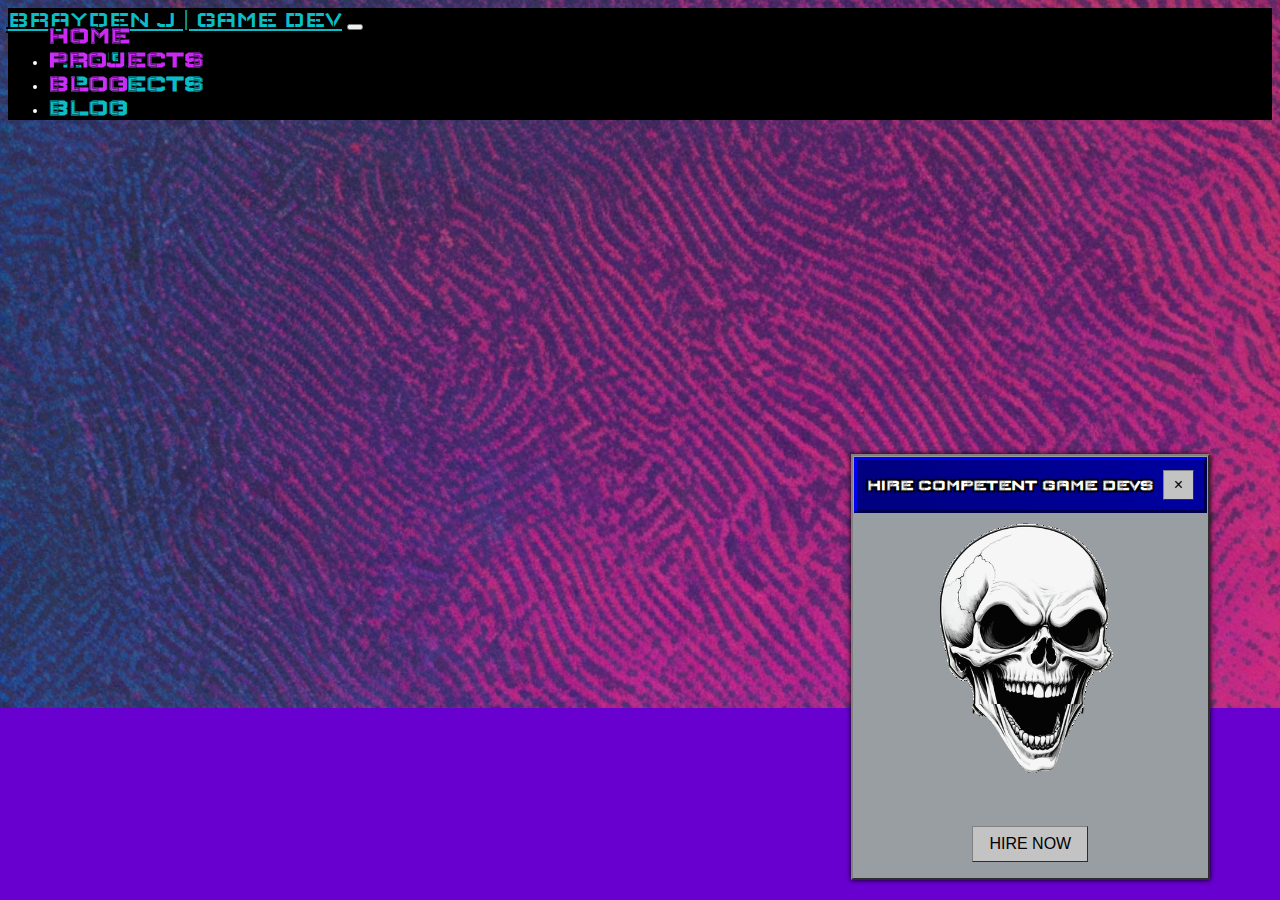
<file: cool.html>
<!doctype html>
<html lang="en">
  <head>
    <meta charset="utf-8" />
    <meta name="viewport" content="width=device-width, initial-scale=1" />
    <title>Braydens Portfolio</title>
    <link rel="stylesheet" href="styles.css" />
    <!-- Updated CSS link -->
    <link
      href="https://cdn.jsdelivr.net/npm/bootstrap@5.3.2/dist/css/bootstrap.min.css"
      rel="stylesheet"
      integrity="sha384-T3c6CoIi6uLrA9TneNEoa7RxnatzjcDSCmG1MXxSR1GAsXEV/Dwwykc2MPK8M2HN"
      crossorigin="anonymous"
    />
    <link rel="preconnect" href="https://fonts.googleapis.com" />
    <link rel="preconnect" href="https://fonts.gstatic.com" crossorigin />
    <link
      rel="stylesheet"
      href="https://use.fontawesome.com/releases/v5.8.1/css/all.css"
    />
    <link
      rel="stylesheet"
      href="https://cdnjs.cloudflare.com/ajax/libs/font-awesome/6.0.0-beta3/css/all.min.css"
      integrity="sha384-k6vP0kho+2zL+Kl2g1Hw2l/6wJR723FupjZIEfMwhbqIlRIah0wVnc/P0yL1O7Y7"
      crossorigin="anonymous"
    />
    <link
      href="https://fonts.googleapis.com/css2?family=MedievalSharp&family=Micro+5&family=Noto+Sans+Arabic:wght@100..900&family=Noto+Sans+SC:wght@100..900&family=Noto+Sans:ital,wght@0,100..900;1,100..900&family=Orbitron:wght@400..900&family=Oxanium:wght@200..800&family=Wallpoet&display=swap"
      rel="stylesheet"
    />
    <style>
      body {
        background-image: url("assets/static.jpg");
        background-size: cover;
        background-repeat: no-repeat;
        background-position: center;
      }
    </style>
  </head>
  <body>
    <nav
      class="navbar navbar-expand-lg navbar-dark sticky-top wallpoet-regular navbar-custom"
    >
      <div class="container">
        <a class="wallpoet-regular navbar-brand" href="#"
          >BRAYDEN J | GAME DEV</a
        >
        <button
          class="navbar-toggler"
          type="button"
          data-bs-toggle="collapse"
          data-bs-target="#navbarNav"
          aria-controls="navbarNav"
          aria-expanded="false"
          aria-label="Toggle navigation"
        >
          <span class="navbar-toggler-icon"></span>
        </button>
        <div class="collapse navbar-collapse" id="navbarNav">
          <ul class="navbar-nav ms-auto">
            <li class="nav-item">
              <a class="nav-link active" href="index.html" data-glitch="Home"
                >Home</a
              >
            </li>
            <li class="nav-item">
              <a class="nav-link" href="projects.html" data-glitch="Projects"
                >Projects</a
              >
            </li>
            <li class="nav-item">
              <a class="nav-link" href="blog.html" data-glitch="Blog">Blog</a>
            </li>
          </ul>
        </div>
      </div>
    </nav>

    <button id="virusButton" style="display: none;">
      <img src="assets/popupads/virus.png" alt="Virus Button" />
    </button>


<!-- Popup 1 -->
<div class="popups7 popup-slightly-left" id="popup1">
  <div class="popups-title7">
    HIRE COMPETENT GAME DEVS
    <button class="popups-close-top" data-popup-close="#popup1">×</button>
  </div>
  <div class="popups-text">
    <img class="skull-image" src="assets/popupads/skull2.gif" alt="skull gif" />
    <br />
    <!-- <button class="popups-close" data-popup-close="#popup1">HIRE NOW</button> -->
    <button class="popups-close" data-popup-open="#popup2">HIRE NOW</button>
  </div>
</div>

<!-- Popup 2 -->
<div class="popups7" id="popup2">
  <div class="popups-title7">
    FEELING LAME?
    <button class="popups-close-top" data-popup-close="#popup2">×</button>
  </div>
  <div class="popups-text">
    <img class="skull-image" src="assets/popupads/bananaGuy.png" alt="banana png" />
    <p>Turn yourself into a banana!</p>
    <button class="popups-close" data-popup-open="#popup3">BANANA TIME</button>
  </div>
</div>

<div class="popups7 popup-center" id="popup3">
  <div class="popups-title7">
    FEELING LONELY?
    <button class="popups-close-top" data-popup-close="#popup3">×</button>
  </div>
  <div class="popups-text">
    <img class="skull-image" src="assets/popupads/bunch.png" alt="banana png" />
    <p>Turn yorself into a BUNCH of banana!</p>
    <button class="popups-close" data-popup-close="#popup3" data-popup-open="#popup4">BUNCH TIME</button>
  </div>
</div>

<div class="popups7 popup-center" id="popup4">
  <div class="popups-title7">
    I SAID TURN YOURSELF INTO BUNCH OF BANANA
    <button class="popups-close-top" data-popup-close="#popup4">×</button>
  </div>
  <div class="popups-text">
    <img class="skull-image" src="assets/popupads/angryBunch.png" alt="banana png" />
    <p>DO IT</p>
    <button class="popups-close" data-popup-open="#popup5">NOW</button>
  </div>
</div>

<div class="popups7 popup-slightly-left" id="popup5">
  <div class="popups-title7">
    OOP missed ur chance, DONT MISS THIS ONE
    <button class="popups-close-top" data-popup-close="#popup5">×</button>
  </div>
  <div class="popups-text">
    <img class="skull-image" src="assets/popupads/bluetooth.jpg" alt="blue png" />
    <p>You know whats better than bananification, BLUE TOOTH ROCK</p>
    <button class="popups-close" data-popup-open="#popup6">AWW, ADOPT TODAY</button>
  </div>
</div>

<div class="popups7 popup-slightly-right" id="popup6">
  <div class="popups-title7">
    GOTH COIN
    <button class="popups-close-top" data-popup-close="#popup5">×</button>
  </div>
  <div class="popups-text">
    <img class="skull-image" src="assets/popupads/gothcoin.jpg" alt="goth png" />
    <p>LOOKS LIKE BITCOIN, but its not</p>
    <button class="popups-close" data-popup-open="#popup7">AWW, BUY TODAY</button>
  </div>
</div>

<div class="popups7 popup-top-right" id="popup7">
  <div class="popups-title7">
    FORGET EVERYTHING
    <button class="popups-close-top" data-popup-close="#popup7">×</button>
  </div>
  <div class="popups-text">
    <img class="skull-image" src="assets/popupads/spacegetti.jpg" alt="spag png" />
    <p>SPACEGETTI</p>
    <button class="popups-close" data-popup-open="#popup8">ID EAT THAT</button>
  </div>
</div>

<div class="popups7 popup-center" id="popup8">
  <div class="popups-title7">
    FORGET EVERYTHING
    <button class="popups-close-top" data-popup-close="#popup8">×</button>
  </div>
  <div class="popups-text">
    <img class="skull-image" src="assets/popupads/stop.png" alt="stop png" />
    <p>AD BLOCKER, DOWNLOAD NOW</p>
    <button class="popups-close" id="endTheMadness">END_THE_MADNESS.exe</button>
  </div>
</div>

    <script
      src="https://cdn.jsdelivr.net/npm/bootstrap@5.3.2/dist/js/bootstrap.bundle.min.js"
      integrity="sha384-C6RzsynM9kWDrMNeT87bh95OGNyZPhcTNXj1NW7RuBCsyN/o0jlpcV8Qyq46cDfL"
      crossorigin="anonymous"
    ></script>
    <script src="js/effect.js"></script>
  </body>
</html>
</file>
<file: styles.css>
/* Global Styles */

/* Backgrounds */
body {
  /* background-image: url("assets/static.jpg"); Background image for index */
  background-size: cover;
  background-repeat: no-repeat;
  background-position: center;
  font-family: "Wallpoet", sans-serif; /* The font used on index.html */
  color: white; /* Set text color to white */
  text-shadow: 2px 2px 0px black, 
               -2px -2px 0px black, 
               -2px 2px 0px black, 
               2px -2px 0px black; /* Creates a black outline */
  background-color: #6800d0 !important;
}

/* Remove text shadow for "Links and More" */
.no-outline {
  text-shadow: none !important;
}

/* If you have other background images on different pages, you can target them separately */
.projects-page body {
  background-image: url("assets/static3.jpg"); /* Background image for projects.html */
}

/* White Words */

/* General Page Headings */
h1,
h2,
.display-2 {
  font-family: "Wallpoet", sans-serif; /* Apply the same font family used in index.html */
  color: white; /* Set text color to white */
}

/* Paragraphs */
p,
.lead {
  font-family: "Wallpoet", sans-serif; /*remove this for reg font*/
  color: white; /* Ensures all paragraphs and leads have white text */
}

/* Featurette Section */
.featurette-heading {
  color: white; /* Featurette heading text color */
}

.overlay-text {
  color: white !important; /* Ensure text in overlay cards is white */
  /* text-shadow: none !important; */
}

/* NAV */

/* Nav bar tweaks */
.navbar-custom {
  background-color: #000000; /* Dark shade */
  /* font-family: 'Kode Mono', monospace; */
}

.navbar-custom .navbar-brand,
.navbar-custom .nav-link {
  color: #0abdc6; /* Bright color for contrast */
  font-size: 24px;
}

.navbar-custom .nav-link:hover {
  color: #ffffff; /* Change for hover state */
}

.wallpoet-regular {
  font-family: "Wallpoet", sans-serif;
  font-weight: 400;
  font-style: normal;
}

/* Effective Effects */

/* Remove underline */
a.card-link {
  text-decoration: none;
}

/* glowing effect aka Juice */
.card {
  box-shadow: 0 0 10px #d1fdff !important; /* Set a glowing shadow effect */
  transition: box-shadow 0.3s ease; /* Add transition for smooth animation */
}

.card:hover {
  box-shadow:
    0 0 20px #ffc3f3,
    0 0 30px #fff0fb,
    0 0 40px #ffffff !important; /* Adjust the size and spread of the shadow */
}

/* glowing icons */
.contact-icons {
  display: flex;
  justify-content: center;
  margin: 10px 0;
}

.contact-icons a {
  margin: 0 20px;
  font-size: 70px;
  color: #ffffff;
  transition: color 0.2s ease-in-out;
}

.contact-icons a:hover {
  color: #0abdc6;
  text-shadow: 0 0 10px #d1fdff;
}

/* portfolio pieces */
.portfolio-image {
  width: 100%;
  height: 200px;
  object-fit: cover;
}

.card {
  position: relative;
  overflow: hidden;
}

.overlay-text {
  position: absolute;
  top: 50%;
  left: 50%;
  transform: translate(-50%, -50%);
  opacity: 0;
  transition: opacity 0.3s ease;
  color: rgb(0, 0, 0);
  font-size: 1.5rem;
  text-align: center;
  z-index: 2; /* Ensure text appears above tint overlay */
}

.tint-overlay {
  position: absolute;
  top: 0;
  left: 0;
  width: 100%;
  height: 100%;
  background-color: rgb(255, 0, 221);
  /* rgba(255, 255, 0, 0.808);  Semi-transparent yellow */
  opacity: 0; /* Initially hidden */
  transition: opacity 0.3s ease;
  z-index: 1; /* Ensure tint overlay appears below text */
}

/* text boxes */
.card:hover .overlay-text {
  opacity: 1;
  font-size: 18px;
}

.card:hover .tint-overlay {
  opacity: 1;
}

.custom-bg-color {
  background-color: #711c91 !important;
  color: white !important;
  font-size: 24px;
}

.bg-customBlog {
  background-color: #ea00d9 !important;
  color: white !important;
  font-size: 15px;
}

/* glitch */
.nav-link {
  /* font-family: 'Raleway', sans-serif; */
  font-weight: 700;
  text-decoration: none;
  text-transform: uppercase;
  color: #0abdc6; /* Bright color for contrast */
  position: relative; /* Ensure proper positioning for pseudo-elements */
  z-index: 1; /* Ensure the text appears above the pseudo-elements */
  transition: color 0.3s ease; /* Add smooth color transition on hover */
}

.nav-link:before,
.nav-link:after {
  content: attr(data-glitch);
  position: absolute;
  top: 0;
  left: 0;
  width: 100%;
  height: 100%;
  opacity: 0.8;
  overflow: hidden; /* Ensure content doesn't overflow */
  transition: opacity 0.3s ease; /* Add smooth opacity transition */
  text-align: center; /* Center text within the navbar link */
  transform: translateY(-100%); /* Align the glitched text exactly on top */
}

.nav-link:after {
  color: #f0f;
  z-index: -1;
}

.nav-link:before {
  color: #0ff;
  z-index: -2;
}

.nav-link:hover:before {
  animation: glitch 0.3s cubic-bezier(0.25, 0.46, 0.45, 0.94) both infinite;
}

.nav-link:hover:after {
  animation: glitch 0.3s cubic-bezier(0.25, 0.46, 0.45, 0.94) reverse both
    infinite;
}

@keyframes glitch {
  0% {
    transform: translate(0);
  }
  20% {
    transform: translate(-2px, 2px);
  }
  40% {
    transform: translate(-2px, -2px);
  }
  60% {
    transform: translate(2px, 2px);
  }
  80% {
    transform: translate(2px, -2px);
  }
  to {
    transform: translate(0);
  }
}

@media (max-width: 768px) {
  .nav-link:before,
  .nav-link:after {
    display: none; /* Hides the pseudo-elements causing the glitch effect */
  }
}

/* https://codepen.io/kkhenriquez/pen/PGvmjm */

/* 
  .popups7 {
    position: fixed;
    top: 50%;
    left: 50%;
    transform: translate(-50%, -50%);
    background: #989ea1;
    border: 2px outset #818181;
    box-shadow: 0 0 5px #000;
    color: #000;
    padding: 1px;
    z-index: 31;
    display: none; 
  }
  
  .popups-title7 {
    background: linear-gradient(90deg, navy, #0000a0);
    border: 3px outset #0000a0;
    color: white;
    text-align: center;
    font-weight: bold;
    padding: 10px;
  }
  
  .popups-text img {
    max-width: 100%;
    height: auto;
  } */

.hover-img {
  transition: opacity 0.3s ease-in-out;
}

.hover-img:hover {
  content: url("assets/brayden2.gif");
}

/*popups*/

.popup-overlay {
  position: fixed;
  top: 0;
  left: 0;
  width: 100vw;
  height: 100vh;
  z-index: 9999; /* Ensures it appears above all content */
  pointer-events: none; /* Prevents interfering with underlying content functionality */
}

.popups7 {
  position: fixed;
  background: #989ea1;
  border: 2px outset #818181;
  box-shadow: 0 0 5px #000;
  color: #000;
  padding: 1px;
  width: fit-content;
  max-width: 90%; /* Prevents the box from becoming too large on small screens */
  z-index: 9999;
  display: none;
  animation: fadeIn 0.5s ease-out;
  max-height: 90vh; /* Prevents the popup from exceeding the screen height */
  overflow: auto; /* Enables scrolling if the content exceeds max height */
  pointer-events: auto;
  position: absolute;
}

.popups-title7 {
  background: linear-gradient(90deg, navy, #0000a0);
  border: 3px outset #0000a0;
  color: white;
  display: flex;
  align-items: center;
  justify-content: space-between;
  font-weight: bold;
  padding: 10px;
  box-sizing: border-box;
}

.popups-close-top {
  background-color: #c3c3c3;
  border: 1px outset #818181;
  cursor: pointer;
  padding: 5px 10px;
  font-size: 16px;
  margin-left: 10px;
}

.popups-text {
  text-align: center;
  padding-bottom: 15px;
}

.popups-close {
  display: inline-block;
  margin-top: 10px;
  padding: 8px 16px;
  font-size: 16px;
  background-color: #c3c3c3;
  border: 1px outset #818181;
  cursor: pointer;
}

@keyframes fadeIn {
  from {
    opacity: 0;
  }
  to {
    opacity: 1;
  }
}

@keyframes flash {
  0%,
  49% {
    color: white;
  }
  50%,
  100% {
    color: transparent;
  }
}

.popups-title7 {
  animation: flash 0.75s infinite;
}

.skull-image {
  width: 300px;
  height: auto;
}

/* Floating Virus Button */
#virusButton {
  position: fixed;
  bottom: 20px;
  left: 20px;
  background: transparent;
  border: none;
  cursor: pointer;
  z-index: 100; /* Make sure it's on top of other content */
}

#virusButton img {
  width: 100px; /* Adjust size of the image */
  height: auto;
}

/* Hide the button when popup1 is visible */
#popup1[style*="display: block"] ~ #virusButton {
  display: none;
}

/* Optional styling for the "END_THE_MADNESS.exe" button */
#endTheMadness {
  background-color: red;
  color: white;
  font-size: 18px;
  border: none;
  padding: 10px 20px;
  cursor: pointer;
  font-weight: bold;
}

#endTheMadness:hover {
  background-color: darkred;
}

/* Positioning classes with margin to prevent cutoffs */
.popup-top-left {
  top: 20px;
  left: 20px;
}

.popup-top-right {
  top: 20px;
  right: 20px;
}

.popup-bottom-left {
  bottom: 20px;
  left: 20px;
}

.popup-bottom-right {
  bottom: 20px;
  right: 20px;
}

.popup-center {
  top: 50%;
  left: 50%;
  transform: translate(-50%, -50%);
}

.popup-slightly-left {
  bottom: 20px; /* Maintain bottom positioning */
  right: 20px; /* Position near the right edge */
  transform: translateX(-50px); /* Shift the popup 50px to the left */
}

.popup-slightly-right {
  bottom: 20px; /* Maintain bottom positioning */
  left: 20px; /* Position near the right edge */
  transform: translateX(50px); /* Shift the popup 50px to the left */
}

.button-54 {
  font-family: "Open Sans", sans-serif;
  font-size: 16px;
  letter-spacing: 1.5px;
  text-decoration: none;
  text-transform: uppercase;
  color: #fff;
  background-color: #ff69b4;
  cursor: pointer;
  border: 3px solid #ff69b4;
  padding: 0.1em 0.5em;
  box-shadow:
    1px 1px 0px 0px #e75480,
    2px 2px 0px 0px #e75480,
    3px 3px 0px 0px #e75480,
    4px 4px 0px 0px #e75480,
    5px 5px 0px 0px #e75480;
  position: relative;
  user-select: none;
  -webkit-user-select: none;
  touch-action: manipulation;
  white-space: nowrap;
  margin: 0 0.5rem;
  margin-bottom: 10px;
  transition: transform 0.2s ease-out, box-shadow 0.2s ease-out;
}

.button-54:hover {
  transform: scale(1.1);
  box-shadow: 0 0 15px #ff69b4;
}

@keyframes pulse {
  0% { transform: scale(1); }
  50% { transform: scale(1.05); }
  100% { transform: scale(1); }
}

.button-54 {
  transition: transform 0.2s ease-out;
  animation: pulse 2s infinite ease-in-out;
}

.button-54:hover {
  transform: scale(1.1);
}

/* .button-54 {
  font-family: "Open Sans", sans-serif;
  font-size: 16px;
  letter-spacing: 1.5px;
  text-decoration: none;
  text-transform: uppercase;
  color: #fff;
  background-color: #ff69b4;
  cursor: pointer;
  border: 3px solid #ff69b4;
  padding: 0.1em 0.5em;
  box-shadow:
    1px 1px 0px 0px #e75480,
    2px 2px 0px 0px #e75480,
    3px 3px 0px 0px #e75480,
    4px 4px 0px 0px #e75480,
    5px 5px 0px 0px #e75480;
  position: relative;
  user-select: none;
  -webkit-user-select: none;
  touch-action: manipulation;
  white-space: nowrap;
  margin: 0 0.5rem;
  margin-bottom: 10px;
}

.button-54:active {
  box-shadow: 0px 0px 0px 0px;
  top: 5px;
  left: 5px;
}

@media (min-width: 768px) {
  .button-54 {
    padding: 0.1em 0.75em;
  }
} */

#particles-js {
  position: fixed;
  width: 100%;
  height: 100%;
  top: 0;
  left: 0;
  z-index: -1; /* Send particles behind other content */
}



/* Carousel Custom Styles */
.carousel {
  max-width: 600px;
  margin: 0 auto; /* Center the carousel */
}

.carousel-inner {
  position: relative;
}

.carousel-item {
  display: flex;
  justify-content: center;
  align-items: center;
}

.carousel img {
  width: 100%; /* Fill width of the container */
  height: 400px; /* Fixed height for uniformity */
  object-fit: cover; /* Ensures the image covers the entire space without distortion */
  border: 5px solid pink; /* Add pink border */
  border-radius: 10px; /* Rounded corners for a softer look */
  box-shadow: 0 4px 8px rgba(0, 0, 0, 0.2); /* Optional shadow for depth */
}

.carousel-caption {
  background: rgba(0, 0, 0, 0.5); /* Semi-transparent background */
  padding: 10px;
  border-radius: 5px;
}
</file>
